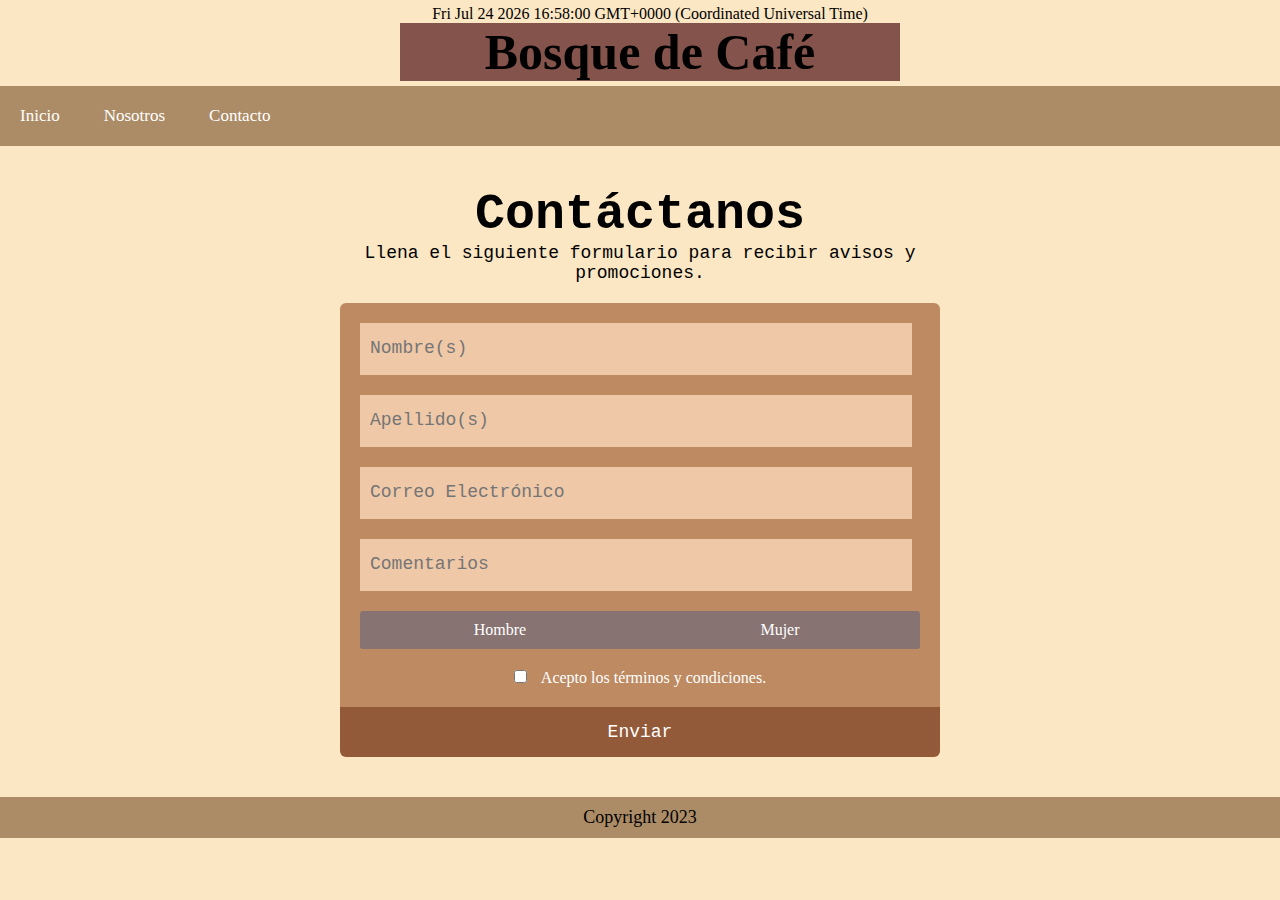
<file: contacto.html>
<!DOCTYPE html>
<html lang="en">
<head>
    <meta charset="UTF-8">
    <link rel="stylesheet" href="general.css">
    <link rel="stylesheet" href="contacto.css">
    <link rel="shortcut icon" type="image/x-icon" href="img/1678657243.ico">
    <title>Bosque de Café - contacto</title>
    
    <script src="https://ajax.googleapis.com/ajax/libs/jquery/3.1.1/jquery.min.js"></script>
</head>
<body>
    <header>
        <div class="titulo">
            <div class="f"></div>
            <script>
                var f = new Date();
                document.write('<div class="f">');
                document.write(f)
                document.write('</div>')
            </script>
            <h1 id="titulo">Bosque de Café</h1>
        </div>
        <!--Pestañas de navegación principal-->
        <nav>
            <ul>
                <li> <a href="index.html">Inicio</a> </li>
                <li> <a href="nosotros.html">Nosotros</a> </li>
                <li> <a href="contacto.html">Contacto</a> </li>
            </ul>
        </nav>
    </header>

    <div class="contenedor">
        <div class="contacto">
            <h2 id="contacto">Contáctanos</h2>
            <p style="text-align: center;">Llena el siguiente formulario para recibir avisos y promociones.</p>
            <br>
        </div>
        <form action="" class="formulario" id="formulario" name="formulario">
            <div class="contenedor-inputs">
                <input type="text" name="nombre" placeholder="Nombre(s)">
                <input type="text" name="apellido" placeholder="Apellido(s)">
                <input type="email" name="correo" placeholder="Correo Electrónico">
                <input type="text" name="comentario" placeholder="Comentarios">

                <div class="genero">
                    <input type="radio" name="genero" id="hombre" value="hombre">
                    <label for="hombre" class="label-radio hombre">Hombre</label>

                    <input type="radio" name="genero" id="mujer" value="mujer">
                    <label for="mujer" class="label-radio mujer">Mujer</label>
                    
                </div>  

                <div class="terminos">
                    <input type="checkbox" name="terminos" id="terminos">
                    <label for="terminos">Acepto los términos y condiciones.</label>
                </div>
                <ul class="error" id="error"></ul>
            </div>

            <input type="submit" class="btn" value="Enviar">
        </form>
    </div>

    <footer>
        <p class="cp">Copyright 2023</p>
        <span class="back-to-top"><img src="img/back-to-top-white.png" alt="Botón de flecha hacia arriba"></span> 
    </footer>


    <script src="contacto.js"></script>
    <script src="back-to-top.js"></script>

</body>
</html>
</file>
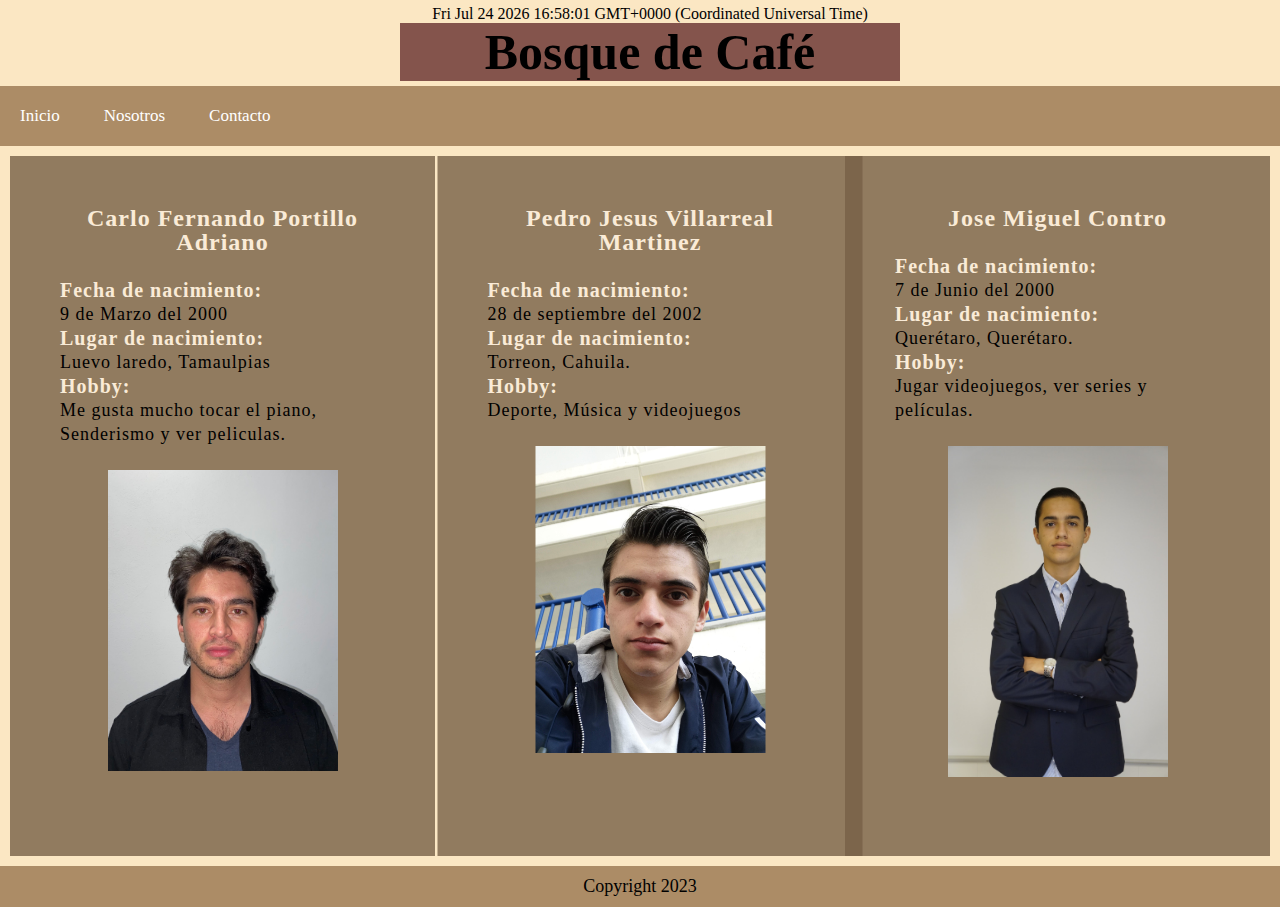
<file: nosotros.html>
<!DOCTYPE html>
<html lang="en">
<head>
    <meta charset="UTF-8">
    <link rel="stylesheet" href="general.css">
    <link rel="stylesheet" href="nosotros.css">
    <link rel="shortcut icon" type="image/x-icon" href="img/1678657243.ico">
    <title>Bosque de Café - nosotros</title>
    
    <script src="https://ajax.googleapis.com/ajax/libs/jquery/3.1.1/jquery.min.js"></script>
</head>
<body>
    <header>
        <div class="titulo">
            <div class="f"></div>
            <script>
                var f = new Date();
                document.write('<div class="f">');
                document.write(f)
                document.write('</div>')
            </script>
            <h1 id="titulo">Bosque de Café</h1>
        </div>
        <!--Pestañas de navegación principal-->
        <nav>
            <ul>
                <li> <a href="index.html">Inicio</a> </li>
                <li> <a href="nosotros.html">Nosotros</a> </li>
                <li> <a href="contacto.html">Contacto</a> </li>
            </ul>
        </nav>
        <p></p>
    </header>
    <section>
                 <aside class="primera">
                     <h2>Carlo Fernando Portillo Adriano</h2> <!--Titulo del side bar-->
                     <br>
                     <h3>Fecha de nacimiento:</h3>
                     <p> 9 de Marzo del 2000</p>
                     <h3>Lugar de nacimiento:</h3>
                     <p>Luevo laredo, Tamaulpias</p>
                     <h3>Hobby:</h3>
                     <p>Me gusta mucho tocar el piano, Senderismo y ver peliculas.</p>
                     <br>
                     <img src="img/IMG_2428 2.jpg" width="230">
                 </aside>
                <aside class="Segunda">
                     <h2>Pedro Jesus Villarreal Martinez</h2> <!--Titulo del side bar-->
                     <br>
                     <h3>Fecha de nacimiento:</h3>
                     <p> 28 de septiembre del 2002</p>
                     <h3>Lugar de nacimiento:</h3>
                     <p>Torreon, Cahuila.</p>
                     <h3>Hobby:</h3>
                     <p>Deporte, Música y videojuegos</p>
                     <br>
                     <img src="img/imgPedro.jpg" width="230">
                </aside>
                <aside class="Tercera">
                     <h2>Jose Miguel Contro</h2> <!--Titulo del side bar-->
                     <br>
                     <h3>Fecha de nacimiento:</h3>
                     <p> 7 de Junio del 2000</p>
                     <h3>Lugar de nacimiento:</h3>
                     <p>Querétaro, Querétaro.</p>
                     <h3>Hobby:</h3>
                     <p>Jugar videojuegos, ver series y películas.</p>
                     <br>
                     <img src="img/imagenContro.jpeg" width="220">
                </aside>
        </section>

    <section class="descripcion">
        
    </section>
    <footer>
        <p class="cp">Copyright 2023</p>
        <span class="back-to-top"><img src="img/back-to-top-white.png" alt="Botón de flecha hacia arriba"></span>
    </footer>

    <script src="back-to-top.js"></script>

</body>
</html>
</file>
<file: general.css>
/*Script para agregar estilo a mi página.*/

* {
    padding: 0;
    margin: 0;
}

header .contenedor footer{
    width: 95%;
    margin: 20px auto;
}

/*Fondo de pantalla*/
body {
    background-color: #fbe7c3;
}
/**/

/*Estilo al titulo*/
header .titulo{
    display: inline-block;
    width: 100%;
    margin-top: 5px;
    margin-bottom: 5px;
    margin-left: 10px;
    text-align: center;
}

#titulo {
    background-color: #84544c;
    width: 500px;
    margin: auto;
}
/**/

/*Estilo al menú de opciones*/
header nav ul{
    background-color:#ac8c66;
    list-style: none;
    padding: 0px;
    width: 100%;
    margin: 0px auto;
}

header nav ul li{
    display:inline-block;
    text-align: center;
}

header nav ul li a{
    text-decoration: none;
    display: inline-block;
    color: white;
    font-style: bold;
    font-size: 17px;
    padding: 20px;
}

header nav ul li a:hover{
    background-color:#766046;
}
/**/

/*Estilo al footer*/
footer{
    background-color:#ac8c66;
    clear: both;
    font-size: 18px;
    text-align: center;
    padding: 10px;
}
/**/

/*Estilo al botón para subir*/
.back-to-top {
    display: inline-block;
    position: fixed;
    bottom: 20px;
    right: 20px;
    padding: 10px;
    background-color: #766046;
    border-radius: 50%;
    text-decoration: none;
    opacity: 0.5;
    cursor: pointer;
}

.back-to-top:hover {
    opacity: 1;
}

.back-to-top img {
    display: block;
    width: 30px;
    height: auto;
}

h1 {
    font-size: 50px;
}
</file>
<file: contacto.css>
.contenedor {
    width: 600px;
    /*margin: 40px auto*/
    margin: 40px auto;
}

.contacto {
    margin: auto;
    font-family: 'Courier New', Courier, monospace;
    font-size: 18px;
}

#contacto {
    text-align: center;
    font-size: 50px;
}

.formulario .contenedor-inputs {
    padding: 20px;
    background: #bd8a62;
    border-radius: 6px 6px 0 0;
    color: #fff;
}

.formulario input[type="text"],
.formulario input[type="email"] {
    display: block;
    width: 95%;
    margin-bottom: 20px;
    padding: 15px 10px;
    border: none;
    border-bottom: 2px solid #efc8a7;
    font-family: 'Courier New', Courier, monospace;
    font-size: 18px;
    background: #efc8a7;
    color: #fff;
}

.formulario input[type="text"]:focus,
.formulario input[type="email"]:focus {
    border-bottom: 2px solid #245eb9;
}

.formulario input[type="radio"] {
    display: none;
}

.formulario .genero {
    display: flex;
    flex-wrap: no-wrap;
    justify-content: space-between;
    margin-bottom: 20px;
}

.formulario .genero .label-radio {
    width: 49.5%;
}

.formulario .genero .hombre {
    border-radius: 3px 0 0 3px;
}

.formulario .genero .mujer {
    border-radius: 0 3px 3px 0;
}

.formulario .label-radio {
    background: #877372;
    color: #fff;
    padding: 10px 10px;
    text-align: center;
}

.formulario .label-radio:hover {
    background: #a37437;
}

.formulario input[type="radio"]:checked + .label-radio {
    background: #f8b054;
    color: #fff;
}

.formulario .terminos {
    text-align: center;
    color: #fff
}

.formulario .terminos label {
    margin-left: 10px;
}

.formulario .error {
    display: none;
    margin-top: 20px;
    border-radius: 3px;
    background: #949c9c;
    color: #fff;
    padding: 15px 10px;
    padding-left: 40px;
}

.formulario .btn {
    width: 100%;
    text-align: center;
    background: #935a3a;
    color: #fff;
    border: none;
    display: block;
    padding: 15px 10px;
    cursor: pointer;
    border-radius: 0 0 6px 6px;
    font-family: 'Courier New', Courier, monospace;
    font-size: 18px;
}

.formulario .btn:hover {
    background: #593425;
}
</file>
<file: nosotros.css>
.primera {
  float: left;
}

.Segunda {
  position: absolute;
  left: 50%;
  transform: translateX(-50%);
}

.Tercera {
  float: right;
}

.primera, .Segunda, .Tercera {
  width: 40%;
  height: 700px;
  background: hsla(32, 26%, 37%, 0.8);
  letter-spacing: 1px;
  line-height: 24px;
  max-width: 425px;
  padding: 50px;
  margin: 10px;
  box-sizing: border-box;
}

.primera p, .Segunda p, .Tercera p {
  font-size: 18px;
}

h2 {
  text-align: center;
  font-size: 24px;
  color: antiquewhite;
}

h3 {
  color: antiquewhite;
  font-size: 20px;
}

/*centar imagenes*/
aside img {
  display: block;
  margin: 0 auto;
}
</file>
